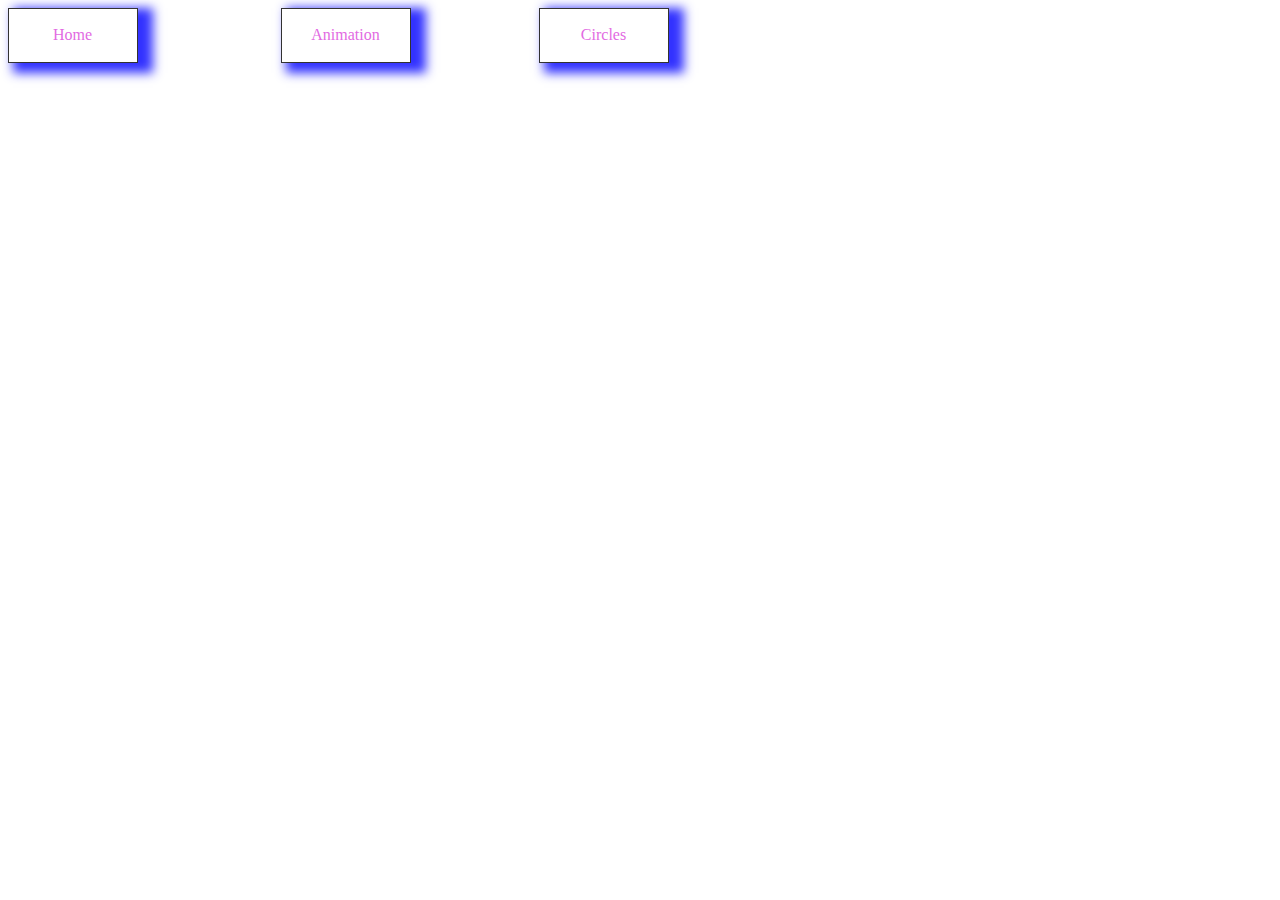
<file: dropdown.html>
<!DOCTYPE html>
<html lang="en">
<head>
    <meta charset="UTF-8">
    <meta http-equiv="X-UA-Compatible" content="IE=edge">
    <meta name="viewport" content="width=device-width, initial-scale=1.0">
    <link rel="stylesheet" type="text/css" href="dropdown.css">
    <title>The Dropdown</title>
</head>
<body>
    <!-- build an ul wth a tags to our pages in the li -->
    <header>
        <ul>
            <li><a href="index.html">Home</a>
            <div class="dropdown">
                <ul>
                    <li><a href="selectors.html>">Selectors</a>
                        <ul>
                            <li><a href="selectors.html>">Selectors</a></li>
                            <li><a href="index.html>">Sample</a></li>
                            <li><a href="test.html>">Test</a></li>
                        </ul>
                    </li>
                    <li><a href="index.html>">Sample</a></li>
                    <li><a href="test.html>">Test</a></li>
                </ul>
            </div> 
            
            </li>
            <li><a href="animations.html">Animation</a></li>
            <li><a href="circles.html">Circles</a>
            <div class="dropdown">
                <ul>
                    <li><a href="selectors.html>">Selectors</a></li>
                    <li><a href="index.html>">Sample</a></li>
                    <li><a href="test.html>">Test</a></li>
                </ul>
            </div>
        </li>
    </ul>

    </header>
        
</body>
</html>
</file>
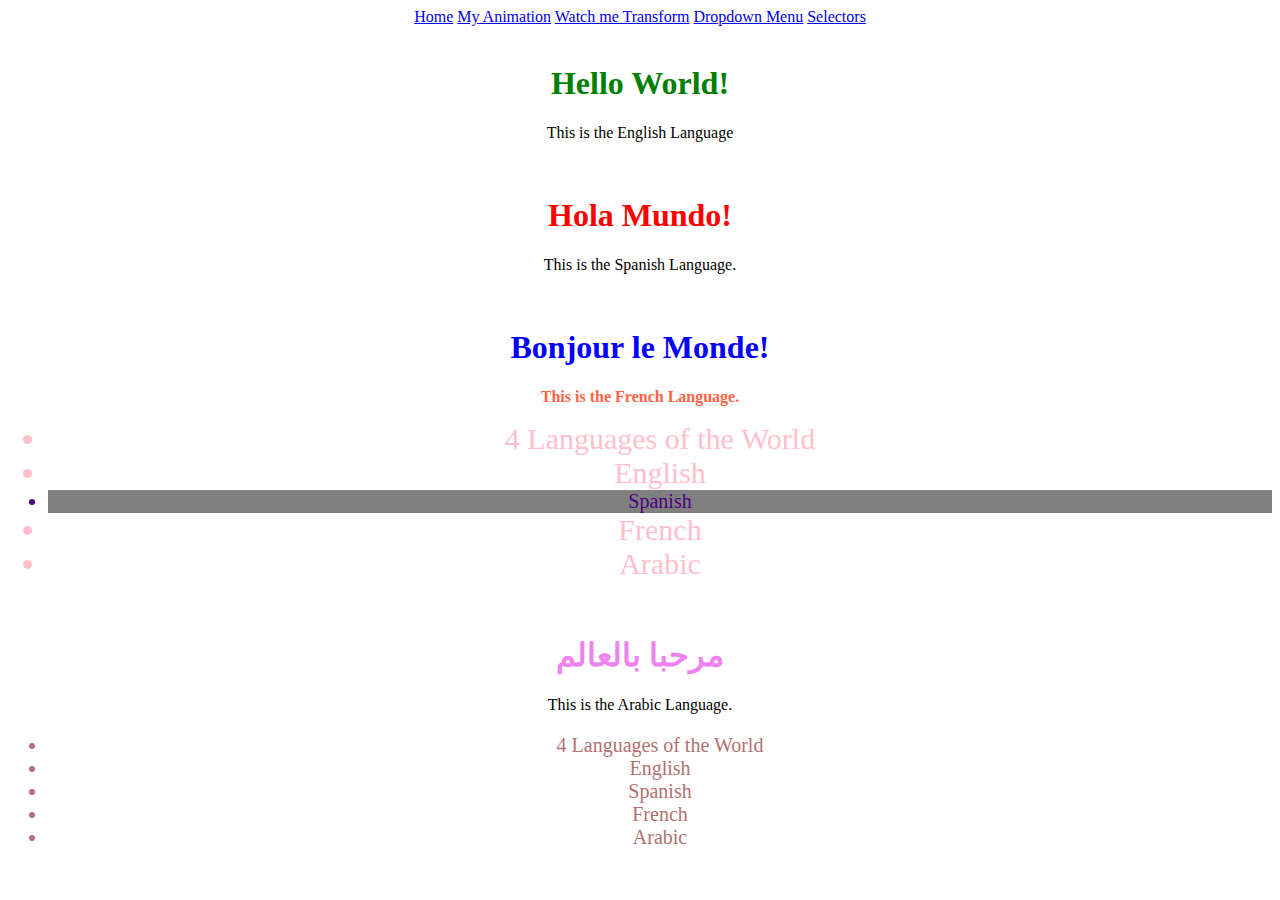
<file: selectors.html>
<!DOCTYPE html>
<html lang="en">
<head>
    <meta charset="UTF-8">
    <meta http-equiv="X-UA-Compatible" content="IE=edge">
    <meta name="viewport" content="width=device-width, initial-scale=1.0">
    <link rel="stylesheet" type="text/css" href="selectors.css">
    <title>Document</title>
</head>
        
    <!DOCTYPE html>
<html lang="en">
<head>
    <meta charset="UTF-8">
    <meta name="viewport" content="width=device-width, initial-scale=1.0">
    <title>Document</title>
  
</head>
<body>
    <header>
        <nav>
            <a href="index.html">Home</a>
            <a href="animation.html">My Animation</a>
            <a href="circles.html">Watch me Transform</a>
            <a href="dropdwn.html">Dropdown Menu</a>
            <a href="selectors.html">Selectors</a>
        </nav>
         
​
    </header>
        <div class="section1">
            <h1> Hello World!</h1>
            <p>This is the English Language</p>
        </div>
​
        <h1>Hola Mundo!</h1>
        <p>This is the Spanish Language.</p>
​<!--make style changes 5 to this div's <p>
            include a transform-->

    <!--make style changes to the <li> in this div
                make seperate style changes to the 
            'spanish' class <li>-->
        <div class="section2">
            <h1>Bonjour le Monde!</h1>
            <p>This is the French Language.</p>
            <ul>
                <li>4 Languages of the World</li>
                <li>English</li>
                <li class="Spanish">Spanish</li>
                <li>French</li>
                <li>Arabic</li>
            </ul>
        </div>
​<!--make style changes to this div's <p> tag and
        <ul> tag. Include an animation on the <li>-->
        <div class="section3">
            <h1>مرحبا بالعالم</h1>
            <p>This is the Arabic Language. </p>
            <ul>
                <li>4 Languages of the World</li>
                <li>English</li>
                <li> Spanish</li>
                <li>French</li>
                <li>Arabic</li>
            </ul>
        </div>
</body>
</html>

</body>
</html>
</file>
<file: dropdown.css>
* {
    margin: 0px;
    padding: 1.5px;
    font-family: Cambria, Cochin, Georgia, Times, 'Times New Roman', serif;
}

ul li {
    float: left;
    list-style-type: none;
    opacity: 0.8;
}

ul li a {
    border: 1px solid black;
    /* top right bottom left for color */
    box-shadow: 10px 5px 10px 5px  blue;
    text-decoration: none;
    margin-right: 125px;
    width: 125px;
    height: 50px;
    line-height: 50px;
    display: inline-block;
    color: rgb(219, 69, 219);
    text-align: center;
}

ul li a:hover {
    background-color: rgb(236, 130, 30);
    color: rgb(17, 17, 175);
    font-size: 25px;
}

.dropdown li a {
    height: 25px;
    line-height: 25px;
}

.dropdown li {
    float: none;
}

li .dropdown {
    visibility: hidden;
    /* or display: none; will do the same thing */
}

li:hover .dropdown {
    visibility: visible;
    /* display: block; */
}
</file>
<file: selectors.css>
body {
    text-align: center;
}

.section1 h1 {
    color: green
}

h1 {
    color: red;
}

.section2 h1 {
    color: blue
}

.section3 h1 {
    color: violet;
}

.section2 ul li {
    color: pink;
    font-size: 30px;
    list-style-type: color, transform;
    transition-duration:  4s;
}
.section2 ul li:hover {
    color: black;
}

.section2 p {
    font-weight: bolder; 
    font-family: cursive;
    border: yellow;
    color: tomato;

}

.section2 .Spanish {
    background-color: grey;
    font-size: 20px;
    color: indigo;
}

.section3 .arabic {
    background-color:pink;
    font-size: 40px;
    color:darkslateblue;
    font-weight: 900;
    width: 40%;
}


.section3 ul {
    color:rgb(177, 113, 113);  
    font-size: 20px;
    
}

.section3 li{
animation-name: animation;
animation-duration: 4s;
        animation-iteration-count:infinite;
        animation-delay: 1s;
        animation-direction:normal;
        animation-timing-function: linear;
        animation-fill-mode:forwards;
}
</file>
